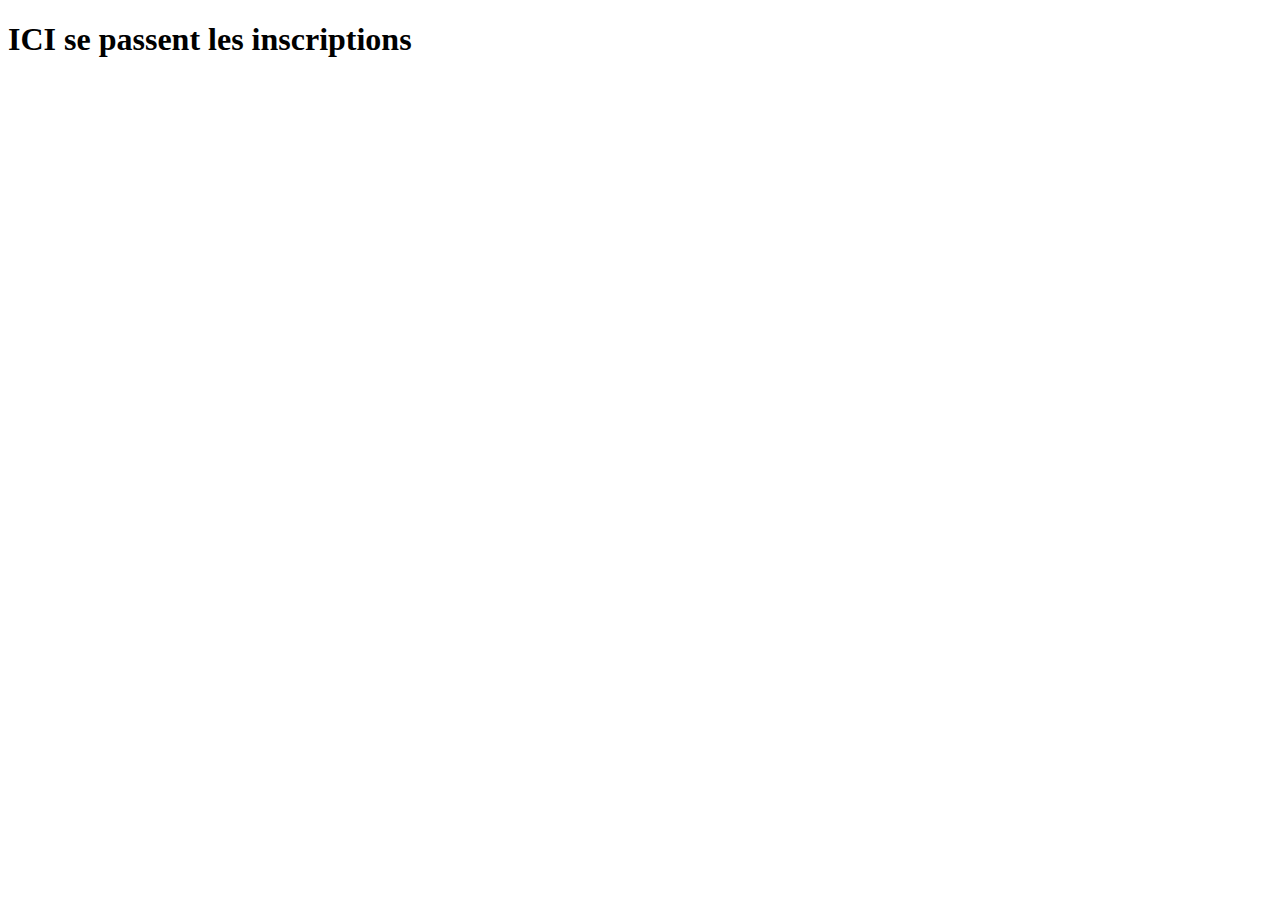
<file: assets/HTML/Incription.html>
<!DOCTYPE html>
<html lang="fr">
<head>
    <meta charset="UTF-8">
    <meta http-equiv="X-UA-Compatible" content="IE=edge">
    <meta name="viewport" content="width=device-width, initial-scale=1.0">
    <title>Inscription CROSS CPE</title>
</head>
<body>
    <h1>ICI se passent les inscriptions</h1>
    
</body>
</html>
</file>
